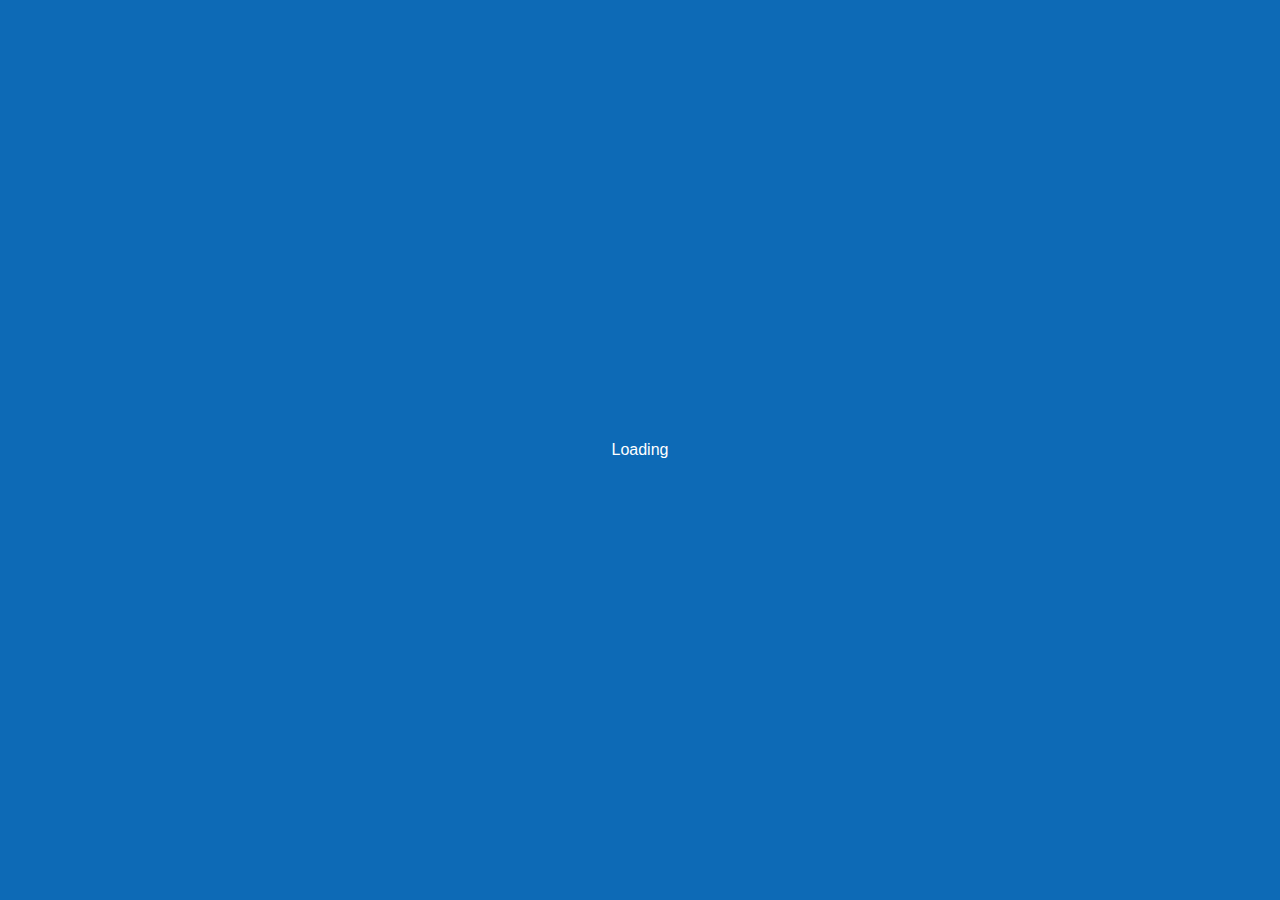
<file: index.html>
<!DOCTYPE html>
<html lang="en">
  <head>
    <meta charset="UTF-8" />
    <meta http-equiv="X-UA-Compatible" content="IE=edge" />
    <meta name="viewport" content="width=device-width, initial-scale=1.0" />
    <title>Random Quotes</title>
    <link rel="stylesheet" href="style.css" />
  </head>
  <body>
    <div class="loader show">
      <p>Loading</p>
    </div>
    <main>
      <ul class="items">
        <!-- <li class="item">
          <div class="item_header">
            <p class="item_tags">Love, Religion, Business</p>
          </div>
          <div class="item_body">
            <div class="item_content">
              <h3>
                Lorem ipsum dolor sit amet consectetur adipisicing elit.
                Voluptatibus dolores exercitationem nihil nisi ea molestiae
                magni Lorem ipsum dolor sit amet consectetur adipisicing elit.
                Earum doloremque, inventore natus voluptas nemo, consequuntur
                eveniet magni illum commodi maiores repellendus eius asperiores
                unde, atque at iste est. Perferendis deserunt voluptatibus
                cumque voluptas quae inventore natus earum culpa animi
                voluptatem, dignissimos tempore sit, quod doloribus laboriosam
                sunt esse ut ipsum? sint architecto sed est.
              </h3>
            </div>
            <p class="item_author"><span>-</span><span>Jack Dorsey</span></p>
          </div>
        </li> -->
      </ul>
      <div class="pagination">
        <button class="prev">&leftarrow;</button>
        <ul class="p_items">
          <li>
            <button>1</button>
          </li>
          <li>
            <button>2</button>
          </li>
          <li>
            <button>3</button>
          </li>
          <li class="active">
            <button>4</button>
          </li>
          <li>
            <button>5</button>
          </li>
          <li>
            <button>6</button>
          </li>
          <li>
            <button>7</button>
          </li>
        </ul>
        <button class="next">&rightarrow;</button>
      </div>
    </main>

    <!-- <div class="modal"></div> -->
    <script src="index.js"></script>
  </body>
</html>
</file>
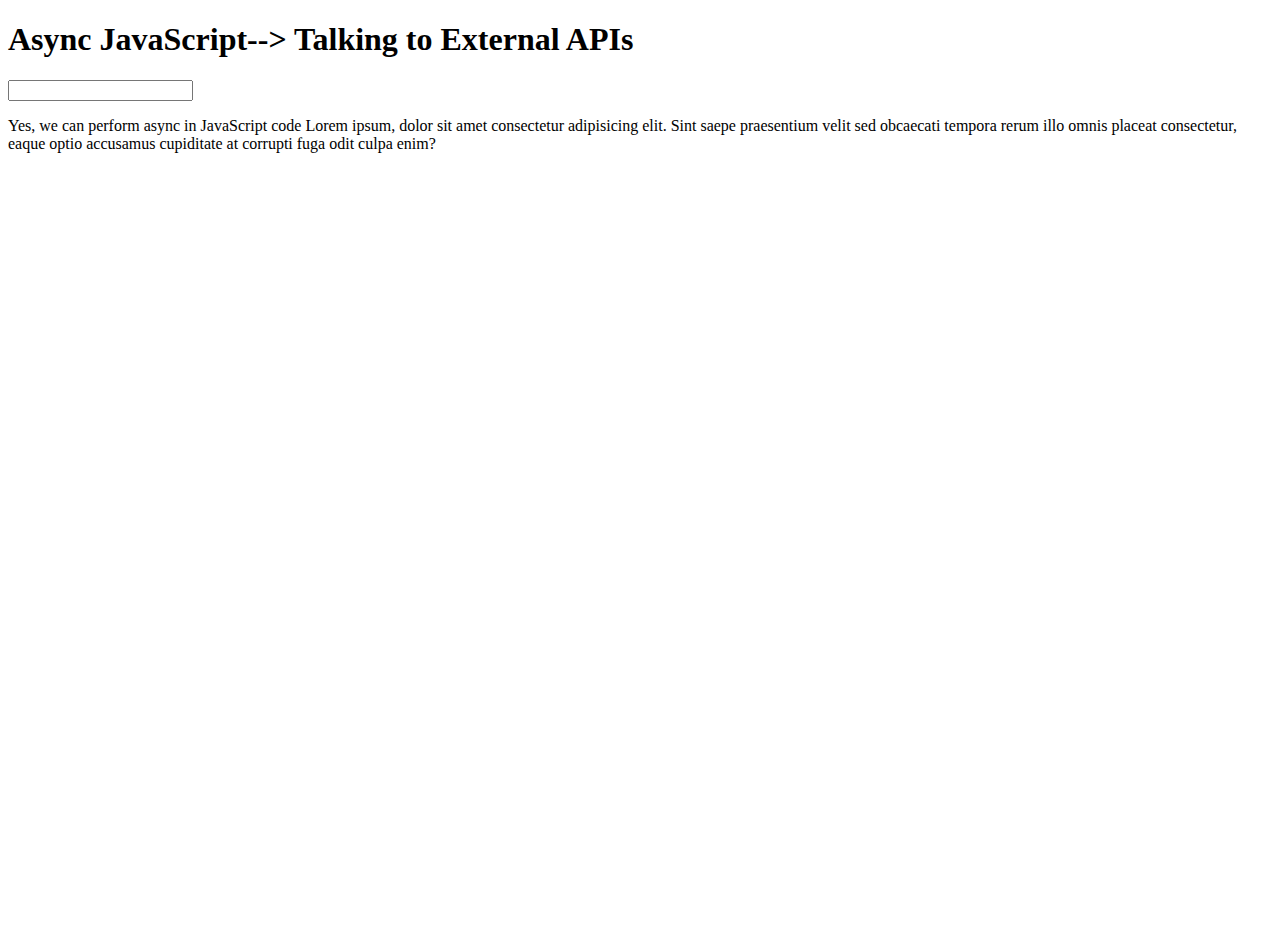
<file: learn/index.html>
<!DOCTYPE html>
<html lang="en">
  <head>
    <meta charset="UTF-8" />
    <meta http-equiv="X-UA-Compatible" content="IE=edge" />
    <meta name="viewport" content="width=device-width, initial-scale=1.0" />
    <title>Async JS</title>
    <link rel="stylesheet" href="style.css" />
  </head>
  <body>
    <h1>Async JavaScript--> Talking to External APIs</h1>

    <div id="root"></div>
    <form action="https://www.google.com">
      <input type="text" name="q" />
    </form>
    <p>
      Yes, we can perform async in JavaScript code Lorem ipsum, dolor sit amet
      consectetur adipisicing elit. Sint saepe praesentium velit sed obcaecati
      tempora rerum illo omnis placeat consectetur, eaque optio accusamus
      cupiditate at corrupti fuga odit culpa enim?
    </p>

    <!-- <div class="spinner show">
      <p>Loading...</p>
    </div> -->
    <script src="index.js"></script>
  </body>
</html>
</file>
<file: style.css>
@font-face {
  font-family: Martian;
  font-weight: 300;
  src: url("./assets/fonts/MartianMono-Light.ttf");
}
@font-face {
  font-family: Martian;
  font-weight: 400;
  src: url("./assets/fonts/MartianMono-Regular.ttf");
}
@font-face {
  font-family: Martian;
  font-weight: 700;
  src: url("./assets/fonts/MartianMono-Bold.ttf");
}

* {
  padding: 0;
  margin: 0;
  box-sizing: border-box;
  font-family: "Trebuchet MS", "Lucida Sans Unicode", "Lucida Grande",
    "Lucida Sans", Arial, sans-serif;
}

:root {
  --c1: rgb(13, 106, 182);
}

button {
  background-color: transparent;
  border: none;
  cursor: pointer;
  color: inherit;
}
ul {
  list-style: none;
}

body {
  width: 100%;
  min-height: 100vh;
  overflow-x: hidden;
  display: flex;
  align-items: center;
  justify-content: center;
  background-color: whitesmoke;
}

main {
  width: 90%;
  max-width: 1200px;
  display: flex;
  flex-direction: column;
  gap: 2rem;
  align-items: center;
  margin-block: 3rem;
}
.items {
  display: grid;
  gap: 2rem;
  color: white;
}

.item {
  border-radius: 0.5rem;
  padding: 1rem;
  display: flex;
  flex-direction: column;
  gap: 1.5rem;
  cursor: pointer;
}

.item_tags {
  text-align: right;
  font-weight: 300;
  font-size: 0.9rem;
  font-style: italic;
}
.item_body {
  display: flex;
  flex-direction: column;
  gap: 1rem;
}
.item_content {
  height: 150px;
  overflow-y: auto;
  display: flex;
  align-items: center;
}

.pagination {
  background-color: white;
  display: flex;
  gap: 1rem;
  padding-inline: 1rem;
  align-items: center;
  border-radius: 2rem;
  box-shadow: 0 1px 10px rgba(0, 0, 0, 0.2);
}

.pagination > button {
  color: var(--c1);
}

.p_items {
  display: flex;
  align-items: center;
  gap: 1rem;
}

.p_items li {
  padding: 1rem;
  height: 3rem;
  width: 3rem;
  display: flex;
  align-items: center;
  justify-content: center;
  color: var(--c1);
  background-color: white;
  transition: color 1s, background-color 1s;
  border: 2px solid transparent;
  cursor: pointer;
}
.p_items li.active {
  scale: 1.2;
  background-color: var(--c1);
  color: white;
  border-radius: 50%;
  border-color: white;
}
.item_content::-webkit-scrollbar {
  width: 10px;
}
::-webkit-scrollbar-track {
  background: orange;
}

::-webkit-scrollbar-thumb {
  background: red;
}

.loader {
  position: fixed;
  inset: 0;
  background-color: var(--c1);
  z-index: 999999;
  display: flex;
  align-items: center;
  justify-content: center;
  color: white;
  visibility: hidden;
  opacity: 0;
  transition: opacity 0.5s, visibility 0.5s;
}

.loader.show {
  opacity: 1;
  visibility: visible;
}

.loader p {
  animation: pulse 1s infinite alternate;
}

@keyframes pulse {
  0% {
    opacity: 0;
  }
  50% {
    transform: translateY(-5px);
  }
  100% {
    opacity: 1;
  }
}

@media screen and (min-width: 768px) {
  .items {
    grid-template-columns: repeat(2, 1fr);
  }
}
@media screen and (min-width: 1024px) {
  .items {
    grid-template-columns: repeat(3, 1fr);
  }
}
</file>
<file: learn/style.css>
.spinner {
  position: fixed;
  inset: 0;
  background-color: rgba(153, 22, 22, 0.493);
  backdrop-filter: blur(3px);
  display: none;
  align-items: center;
  justify-content: center;
}

.spinner.show {
  display: flex;
}

.key {
  font-weight: bolder;
  padding-right: 0.5rem;
}

body {
  min-height: 100vh;
}
</file>
